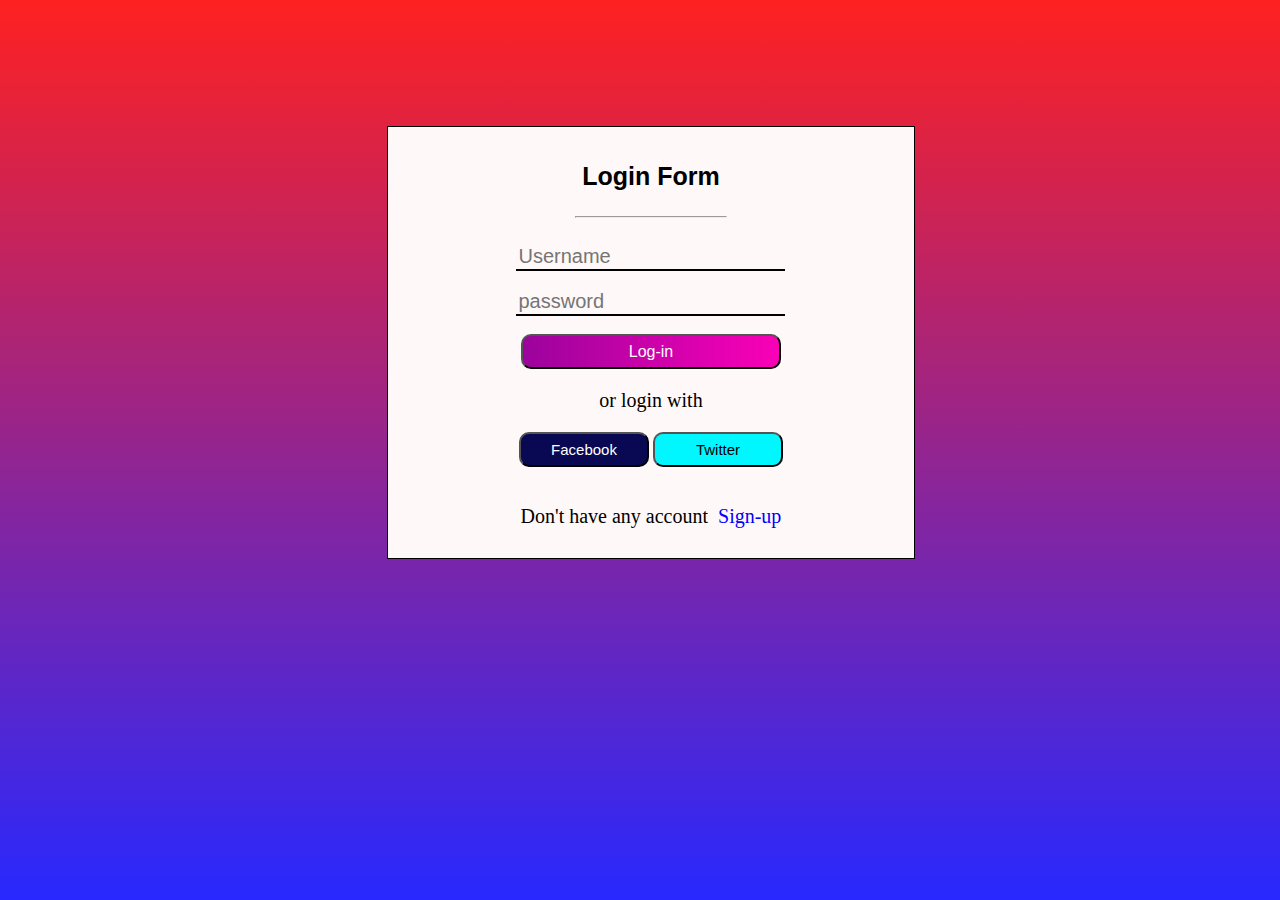
<file: index.html>
<!DOCTYPE html>
<html>
    <head>
        <title>login page</title>
        <link rel="stylesheet" href="index.css">
    </head>
    <body>
        <div class="container"><p class="login">Login Form</p><hr style="width : 150px;"><br>
            <form>
                <input type="text" placeholder="Username" class="main1"><br><br>
                <input type="password" placeholder="password" class="main1"><br><br>
                <button class="button1"><a href="https://www.google.com" target="_blank" class="decorate">Log-in</a></button>
                <p style="font-size: 20px;">or login with</p>
                <Button class="facebook"><a href="https://www.facebook.com" target="_blank" class="decorate">Facebook</a></Button>
                <button class="twitter"><a href="https://www.twitter.com" target="_blank" class="decorate2">Twitter</a></button><br><br>
                <p style="font-size: 20px;">Don't have any account&nbsp;&nbsp;<a href="signup.html" class="decorate3">Sign-up</a></p>
            </form>
        </div>
    </body>
</html>
</file>
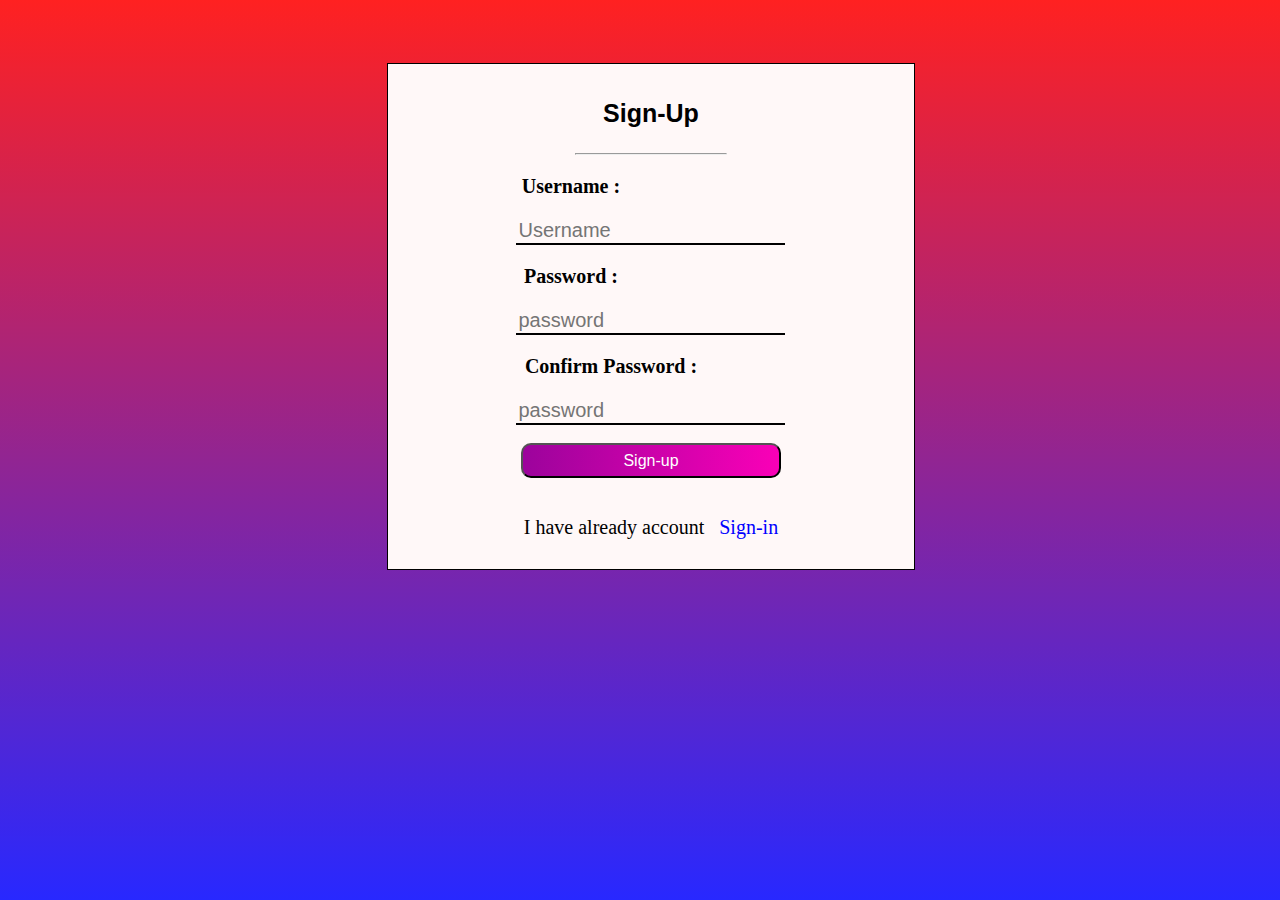
<file: signup.html>
<!DOCTYPE html>
<html>
    <head>
        <title>login page</title>
        <link rel="stylesheet" href="signup.css">
    </head>
    <body>
        <div class="container"><p class="login">Sign-Up</p><hr style="width : 150px;">
            <form>
                <p class="title1">Username : </p> <input type="text" placeholder="Username" class="main1"><br>
                <p class="title1">Password : </p> <input type="password" placeholder="password" class="main1"><br>
                <p class="title2">Confirm Password : </p> <input type="password" placeholder="password" class="main1"><br><br>
                <button class="button1"><a href="index.html" class="decorate">Sign-up</a></button><br><br>
                <p style="font-size: 20px;">I have already account &nbsp;&nbsp;<a href="index.html" class="decorate3">Sign-in</a></p>
            </form>
        </div>
    </body>
</html>
</file>
<file: index.css>
body{
    background : linear-gradient(to bottom,rgba(255, 0, 0, 0.871),rgba(0, 0, 255, 0.844));
    background-attachment: fixed;
}
.container{
    background: rgb(255, 248, 248);
    width : 40%;
    height : 60%; 
    text-align: center;
    padding: 10px;
    border : 1px solid black;
    margin : 10% 30%;
}
.login{
    font-size: 25px;
    text-align: center;
    font-family: Arial, Helvetica, sans-serif;
    font-weight: bolder;
}
.main1{
    font-size: medium;
    border:none; 
    border-bottom: 2px solid black; 
    outline: none; 
    font-size: 20px; 
    background: transparent; 
    color : black;
}
.button1{
    width : 260px;
    height : 35px;
    font-size: medium;
    border-radius: 10px;
    background: linear-gradient(to right,rgb(156, 3, 156),rgb(250, 0, 183));
    font-weight: lighter;
    color: white;
}
.facebook{
    font-size: 15px;
    border-radius: 10px;
    width : 130px;
    height: 35px;
    background-color: rgb(8, 8, 83);
    color: white;
}
.twitter{
    font-size: 15px;
    border-radius: 10px; 
    width : 130px;
    height: 35px;
    background-color: rgb(0, 247, 255);
    color : black;
}
.decorate{
    text-decoration: none;
    color : white;
}
.decorate2{
    text-decoration: none;
    color : black;
}
.decorate3{
    text-decoration: none;
    color:blue;
}
</file>
<file: signup.css>
body{
    background : linear-gradient(to bottom,rgba(255, 0, 0, 0.871),rgba(0, 0, 255, 0.844));
    background-attachment: fixed;
}
.container{
    background: rgb(255, 248, 248);
    width : 40%;
    height : 60%; 
    text-align: center;
    padding: 10px;
    border : 1px solid black;
    margin : 5% 30%;
}
.login{
    font-size: 25px;
    text-align: center;
    font-family: Arial, Helvetica, sans-serif;
    font-weight: bolder;
}
.main1{
    font-size: medium;
    border:none; 
    border-bottom: 2px solid black; 
    outline: none; 
    font-size: 20px; 
    background: transparent; 
    color : black;
}
.button1{
    width : 260px;
    height : 35px;
    font-size: medium;
    border-radius: 10px;
    background: linear-gradient(to right,rgb(156, 3, 156),rgb(250, 0, 183));
    font-weight: lighter;
    color: white;
}
.title1{
    padding-right: 160px;
    font-size: 20px;
    font-weight: bold;
}
.title2{
    padding-right: 80px;
    font-size: 20px;
    font-weight: bold;
}
.decorate{
    text-decoration: none;
    color:white;
}
.decorate3{
    text-decoration: none;
    color:blue;
}
</file>
